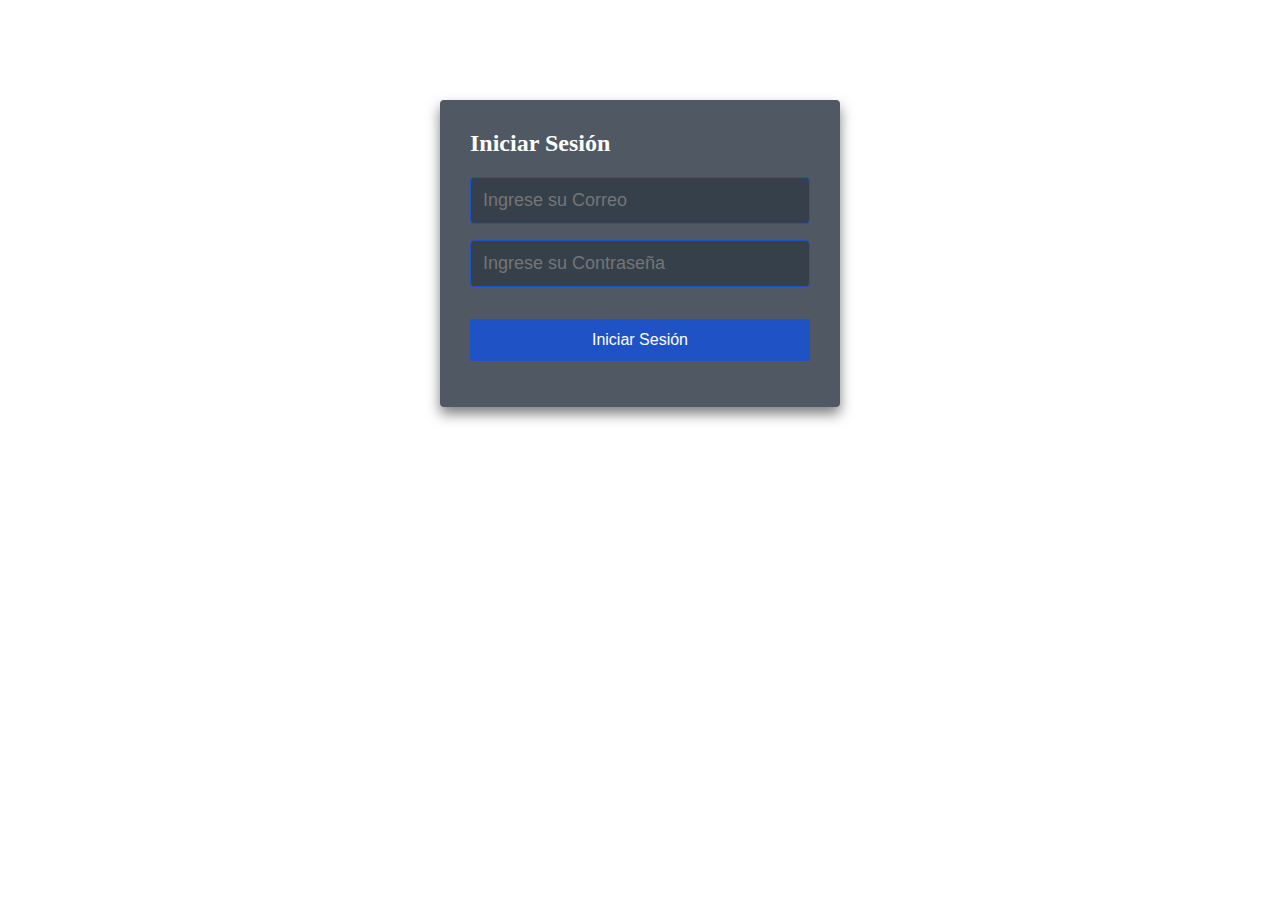
<file: index.html>
<!DOCTYPE html>
<html lang="en">
<head>
  <meta charset="UTF-8">
  <meta name="viewport" content="width=device-width, initial-scale=1.0">
  <meta http-equiv="X-UA-Compatible" content="ie=edge">
  <link rel="stylesheet" href="style.css">
  <title>Inicio de Sesión</title>
</head>
<body>
  <div id="contenido-inicio" style="display: block;">
    <section class="form-login">
      <h4>Iniciar Sesión</h4>
      <input class="controls" type="email" name="login-correo" id="login-correo" placeholder="Ingrese su Correo">
      <input class="controls" type="password" name="login-contrasena" id="login-contrasena" placeholder="Ingrese su Contraseña">
      <button class="botons" type="button" onclick="iniciarSesion()">Iniciar Sesión</button>
    </section>
  </div>
  
  <script>
    // Simulación de usuarios registrados
    const usuariosRegistrados = [
      { correo: "gredys@gmail.com", contrasena: "A98$te.23" }
    ];

    const passwordPattern = /^[a-zA-ZáàâäãåæçéèêëíìîïñóòôöõøúùûüýÿýźżšžÀÁÂÄÃÅÆÇÉÈÊËÍÌÎÏÑÓÒÔÖÕØÚÙÛÜÝŸŹŻŠŽ0-9\-!"#$%&()*,./:;?@[\]^_`{|}~+<=>]{6,}$/;

    function iniciarSesion() {
      var loginCorreo = document.getElementById("login-correo").value;
      var loginContrasena = document.getElementById("login-contrasena").value;

      // Buscar el usuario en la simulación de usuarios registrados
      const usuarioEncontrado = usuariosRegistrados.find(user =>
        user.correo === loginCorreo && passwordPattern.test(loginContrasena)
      );

      if (usuarioEncontrado) {
        // Redirigir a la biografía después de la autenticación exitosa
        window.location.href = "principal.html";
      } else {
        alert("Inicio de sesión incorrecto. Por favor, verifique sus credenciales.");
      }
    }
  </script>
</body>
</html>
</file>
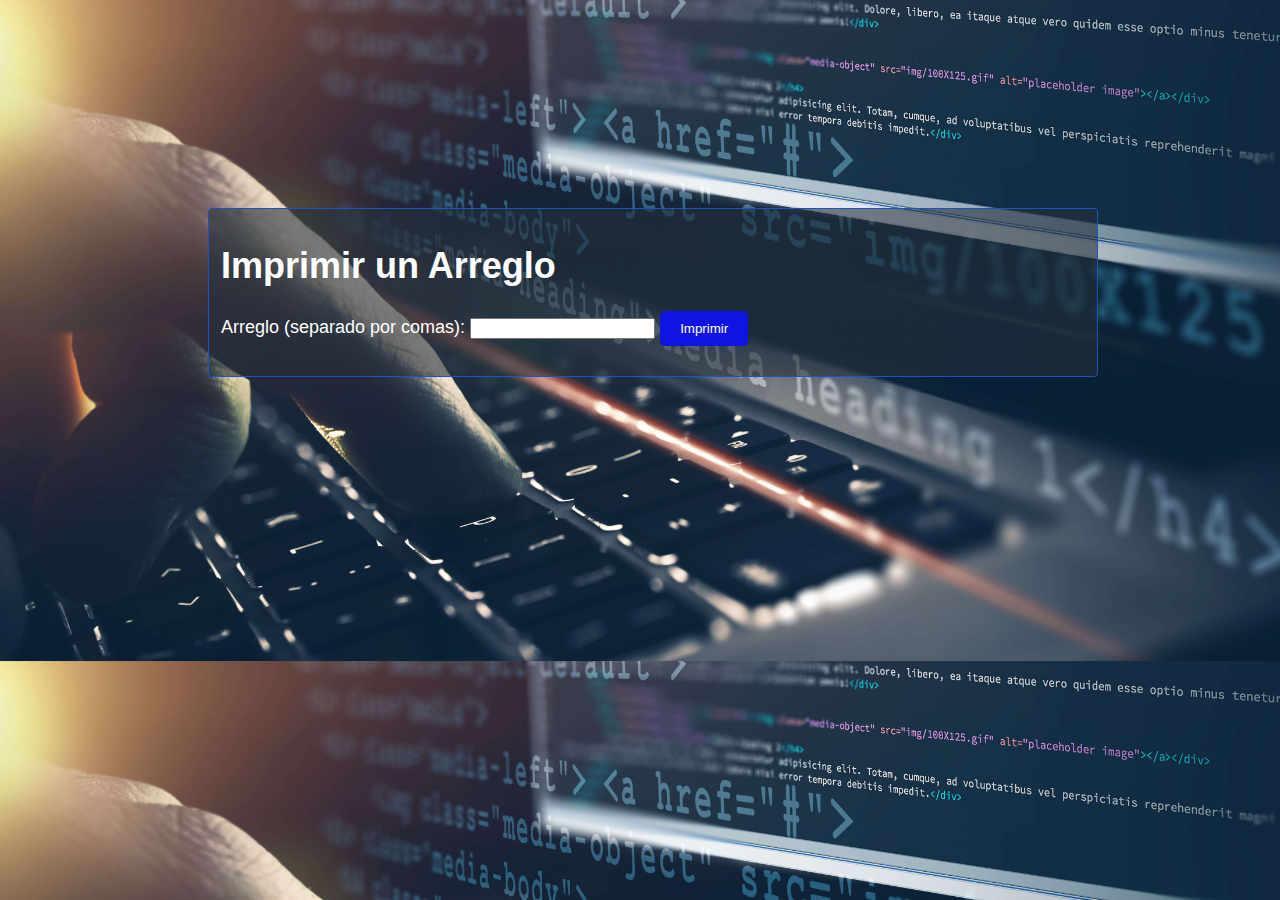
<file: arreglo.html>
<!DOCTYPE html>
<html lang="es">
<head>
  <meta charset="UTF-8">
  <title>Imprimir un Arreglo</title>
  <link rel="stylesheet" href="styleP.CSS">
</head>
<body>
  <div class="background-image">
    <div class="container">
      <section class="exercise-section">
        <div class="exercise">
          <h1>Imprimir un Arreglo</h1>
          <label for="arreglo">Arreglo (separado por comas):</label>
          <input type="text" id="arreglo">
          <button onclick="imprimirArreglo()">Imprimir</button>
          <ul id="resultadoArreglo" class="result-list"></ul>
        </div>
      </section>
    </div>
  </div>
  <script src="script.js"></script>
</body>
</html>
</file>
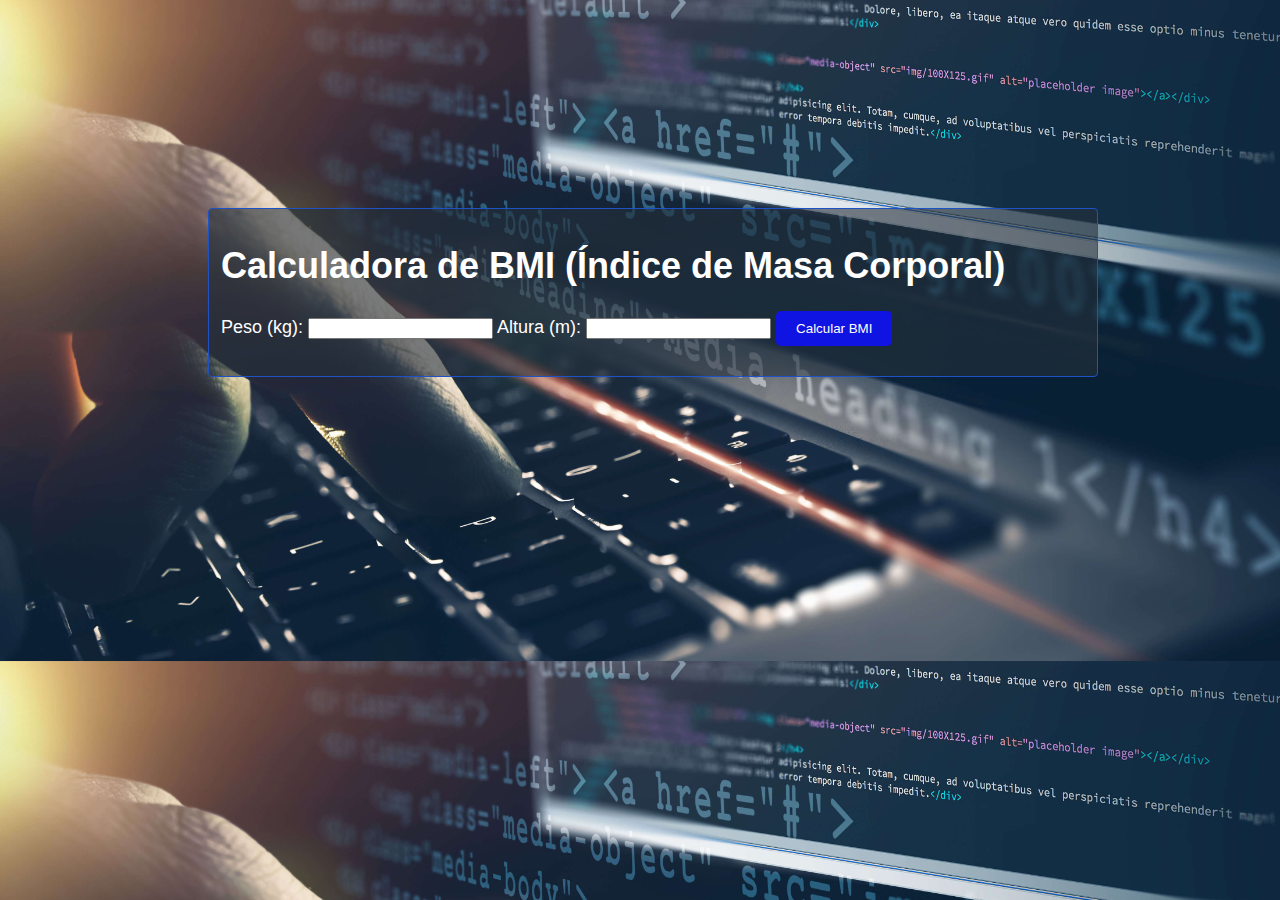
<file: BMI.html>
<!DOCTYPE html>
<html lang="es">
<head>
  <meta charset="UTF-8">
  <title>Calculadora BMI</title>
  <link rel="stylesheet" href="styleP.CSS">
</head>
<body>
  <div class="background-image">
    <div class="container">
      <section class="exercise-section">
        <div class="exercise">
          <h1>Calculadora de BMI (Índice de Masa Corporal)</h1>
          <label for="peso">Peso (kg):</label>
          <input type="number" id="peso" step="0.01">
          <label for="altura">Altura (m):</label>
          <input type="number" id="altura" step="0.01">
          <button onclick="calcularBMI()">Calcular BMI</button>
          <p id="resultadoBMI" class="result"></p>
        </div>
      </section>
    </div>
  </div>
  <script src="script.js"></script>
</body>
</html>
</file>
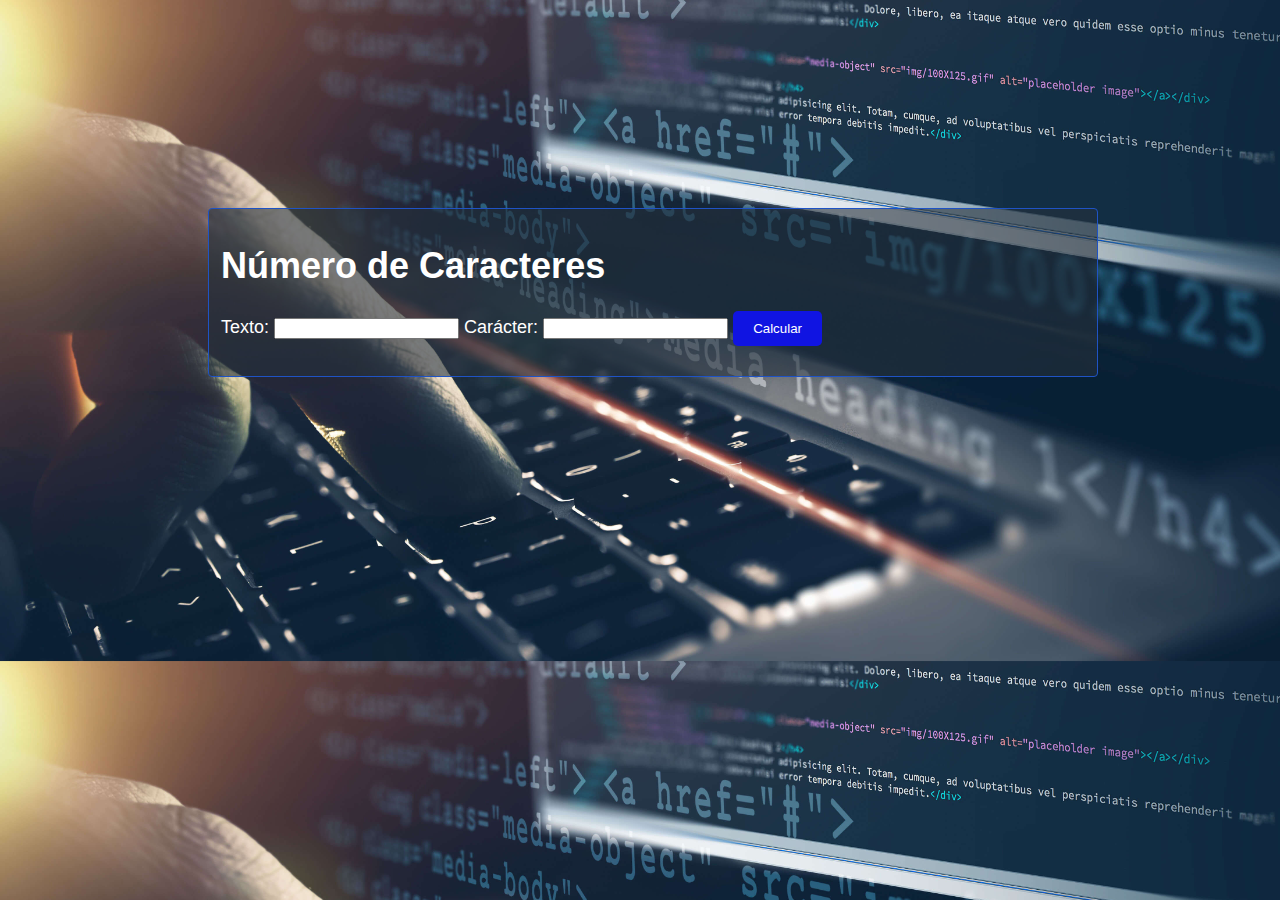
<file: caracteres.html>
<!DOCTYPE html>
<html lang="es">
<head>
  <meta charset="UTF-8">
  <title>Número de Caracteres</title>
  <link rel="stylesheet" href="styleP.CSS">
</head>
<body>
  <div class="background-image">
    <div class="container">
      <section class="exercise-section">
        <div class="exercise">
          <h1>Número de Caracteres</h1>
          <label for="texto">Texto:</label>
          <input type="text" id="texto">
          <label for="caracter">Carácter:</label>
          <input type="text" id="caracter" maxlength="1">
          <button onclick="calcularNumeroDeCaracteres()">Calcular</button>
          <p id="resultadoCaracteres" class="result"></p>
        </div>
      </section>
    </div>
  </div>
  <script src="script.js"></script>
</body>
</html>
</file>
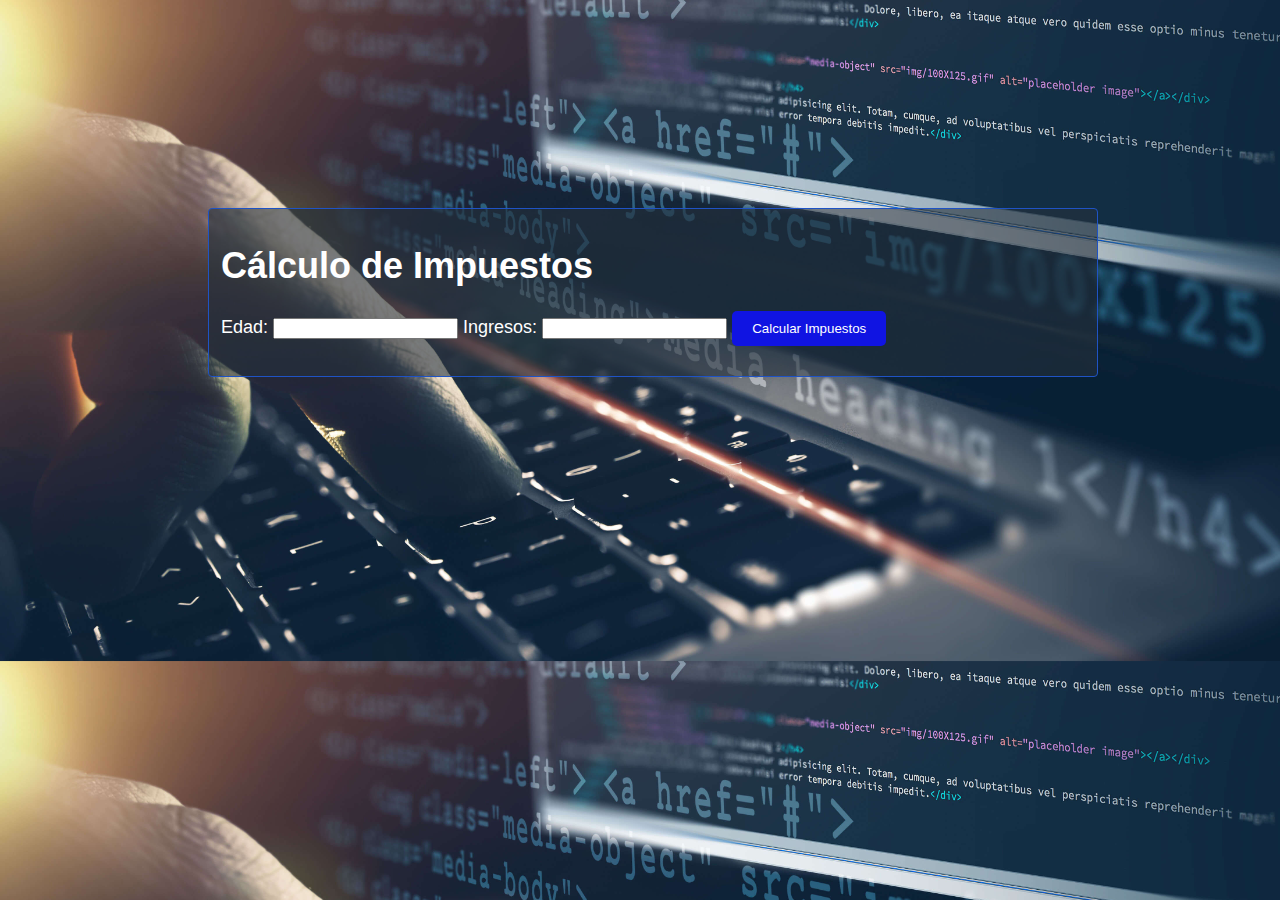
<file: impuestos.html>
<!DOCTYPE html>
<html lang="es">
<head>
  <meta charset="UTF-8">
  <title>Calculo de Impuestos</title>
  <link rel="stylesheet" href="styleP.CSS">
</head>
<body>
  <div class="background-image">
    <div class="container">
      <section class="exercise-section">
        <div class="exercise">
          <h1>Cálculo de Impuestos</h1>
          <label for="edad">Edad:</label>
          <input type="number" id="edad">
          <label for="ingresos">Ingresos:</label>
          <input type="number" id="ingresos">
          <button onclick="calcularImpuestos()">Calcular Impuestos</button>
          <p id="resultadoImpuestos" class="result"></p>
        </div>
      </section>
    </div>
  </div>
  <script src="script.js"></script>
</body>
</html>
</file>
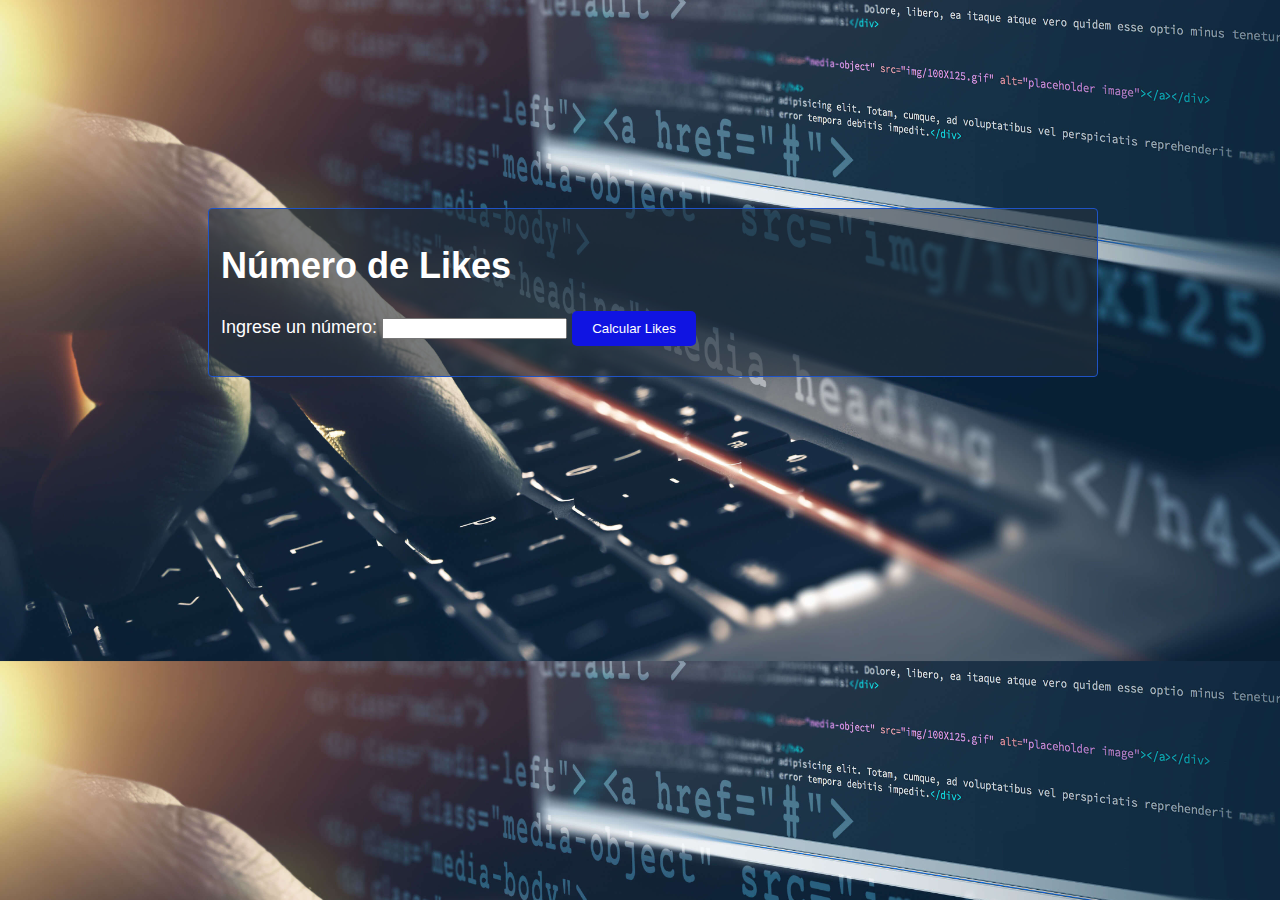
<file: Likes.html>
<!DOCTYPE html>
<html lang="es">
<head>
  <meta charset="UTF-8">
  <title>Número de Likes</title>
  <link rel="stylesheet" href="styleP.CSS">
</head>
<body>
  <div class="background-image">
    <div class="container">
      <section class="exercise-section">
        <div class="exercise">
          <h1>Número de Likes</h1>
          <label for="numero">Ingrese un número:</label>
          <input type="number" id="numero">
          <button onclick="calcularLikes()">Calcular Likes</button>
          <p id="resultadoLikes" class="result"></p>
        </div>
      </section>
    </div>
  </div>
  <script src="script.js"></script>
</body>
</html>
</file>
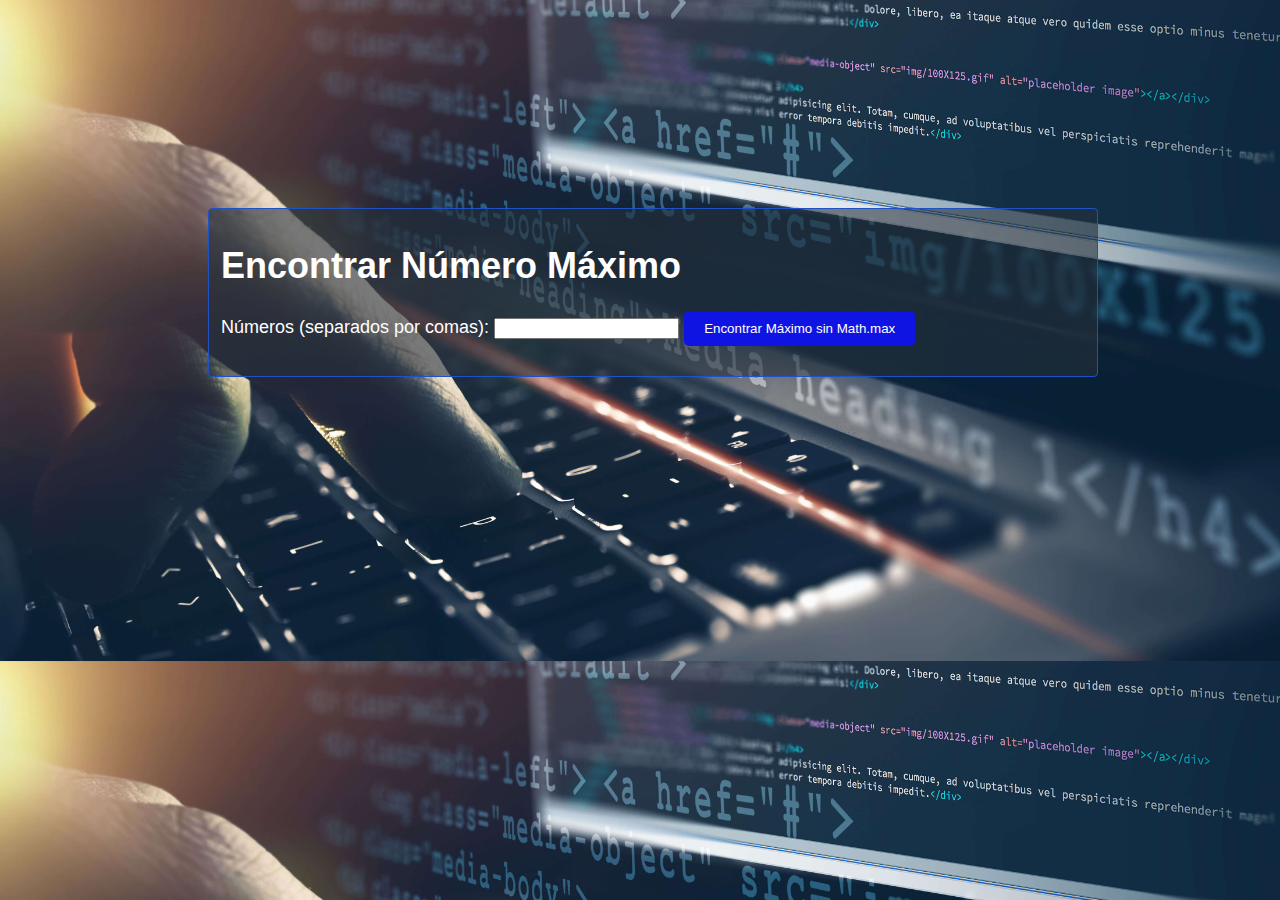
<file: max_sin_mat.html>
<!DOCTYPE html>
<html lang="es">
<head>
  <meta charset="UTF-8">
  <title>Encontrar Número Máximo</title>
  <link rel="stylesheet" href="styleP.CSS">
</head>
<body>
  <div class="background-image">
    <div class="container">
      <section class="exercise-section">
        <div class="exercise">
          <h1>Encontrar Número Máximo</h1>
          <label for="numeros">Números (separados por comas):</label>
          <input type="text" id="numeros">
          <button onclick="encontrarMaxSinMath()">Encontrar Máximo sin Math.max</button>
          <p id="resultadoMax" class="result"></p>
        </div>
      </section>
    </div>
  </div>
  <script src="script.js"></script>
</body>
</html>
</file>
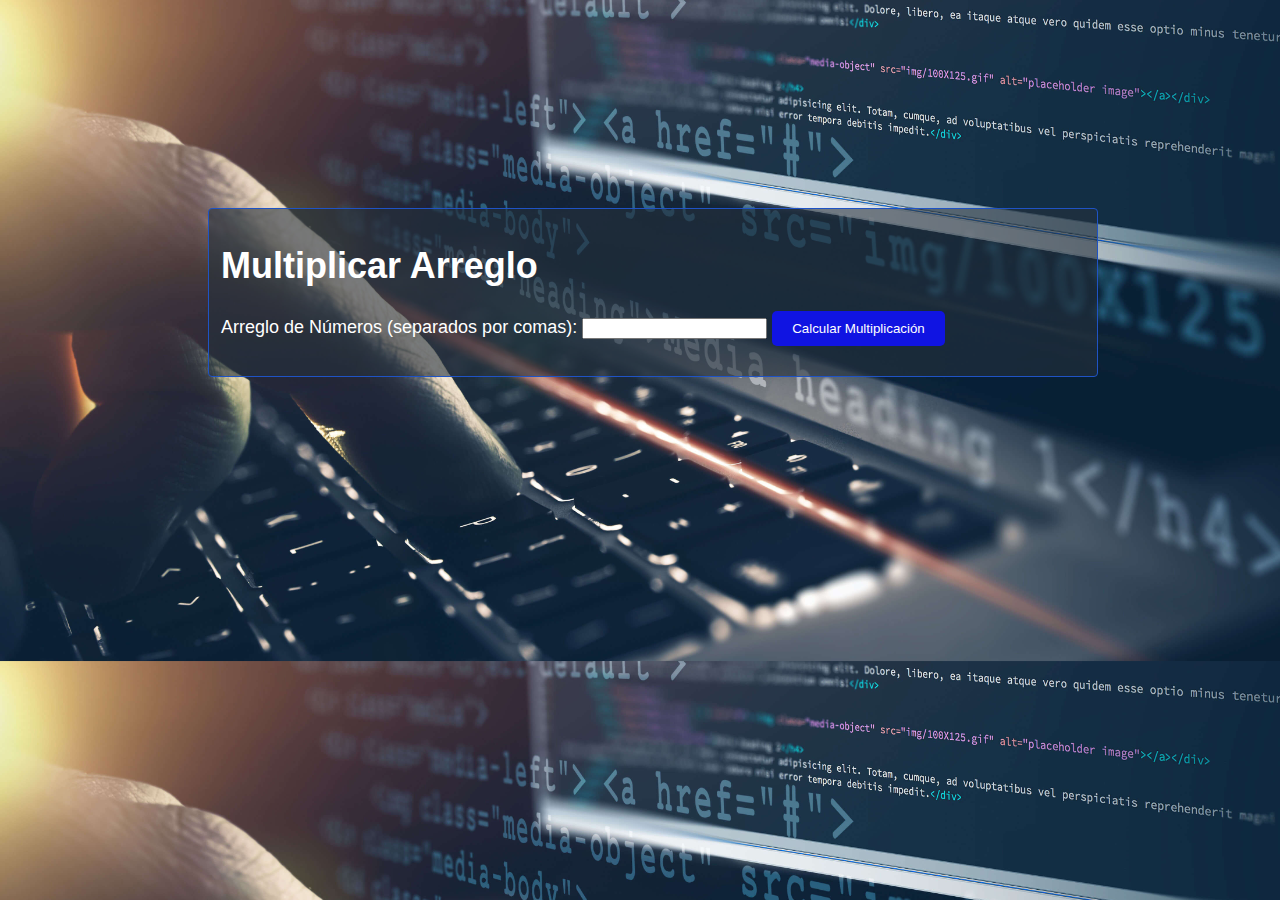
<file: multiplicacion.html>
<!DOCTYPE html>
<html lang="es">
<head>
  <meta charset="UTF-8">
  <title>Multiplicar Arreglo</title>
  <link rel="stylesheet" href="styleP.CSS">
</head>
<body>
  <div class="background-image">
    <div class="container">
      <section class="exercise-section">
        <div class="exercise">
          <h1>Multiplicar Arreglo</h1>
          <label for="arreglo">Arreglo de Números (separados por comas):</label>
          <input type="text" id="arreglo">
          <button onclick="multiplicarArreglo()">Calcular Multiplicación</button>
          <p id="resultadoMultiplicacion" class="result"></p>
        </div>
      </section>
    </div>
  </div>
  <script src="script.js"></script>
</body>
</html>
</file>
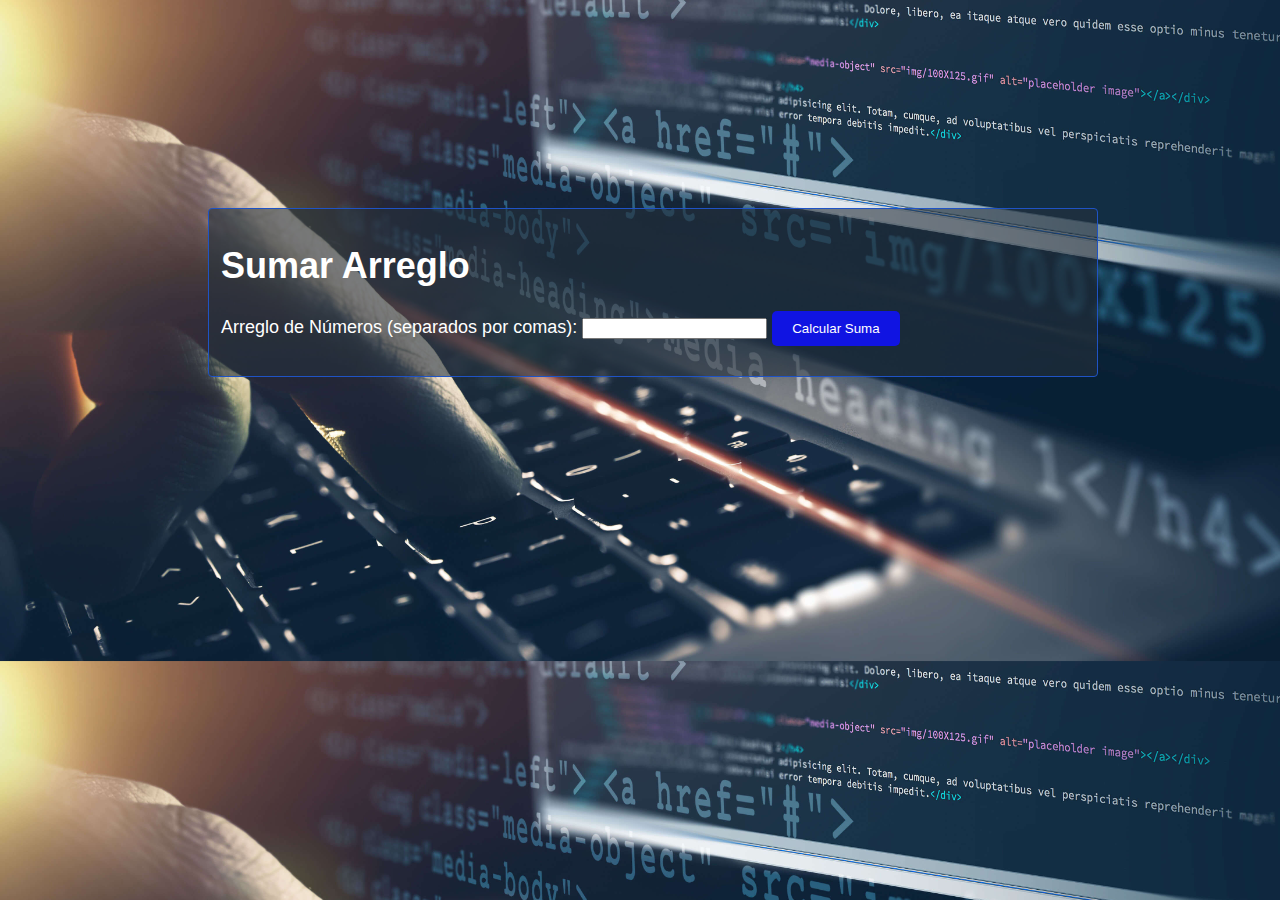
<file: suma.html>
<!DOCTYPE html>
<html lang="es">
<head>
  <meta charset="UTF-8">
  <title>Sumar Arreglo</title>
  <link rel="stylesheet" href="styleP.CSS">
</head>
<body>
  <div class="background-image">
    <div class="container">
      <section class="exercise-section">
        <div class="exercise">
          <h1>Sumar Arreglo</h1>
          <label for="arreglo">Arreglo de Números (separados por comas):</label>
          <input type="text" id="arreglo">
          <button onclick="sumarArreglo()">Calcular Suma</button>
          <p id="resultadoSuma" class="result"></p>
        </div>
      </section>
    </div>
  </div>
  <script src="script.js"></script>
</body>
</html>
</file>
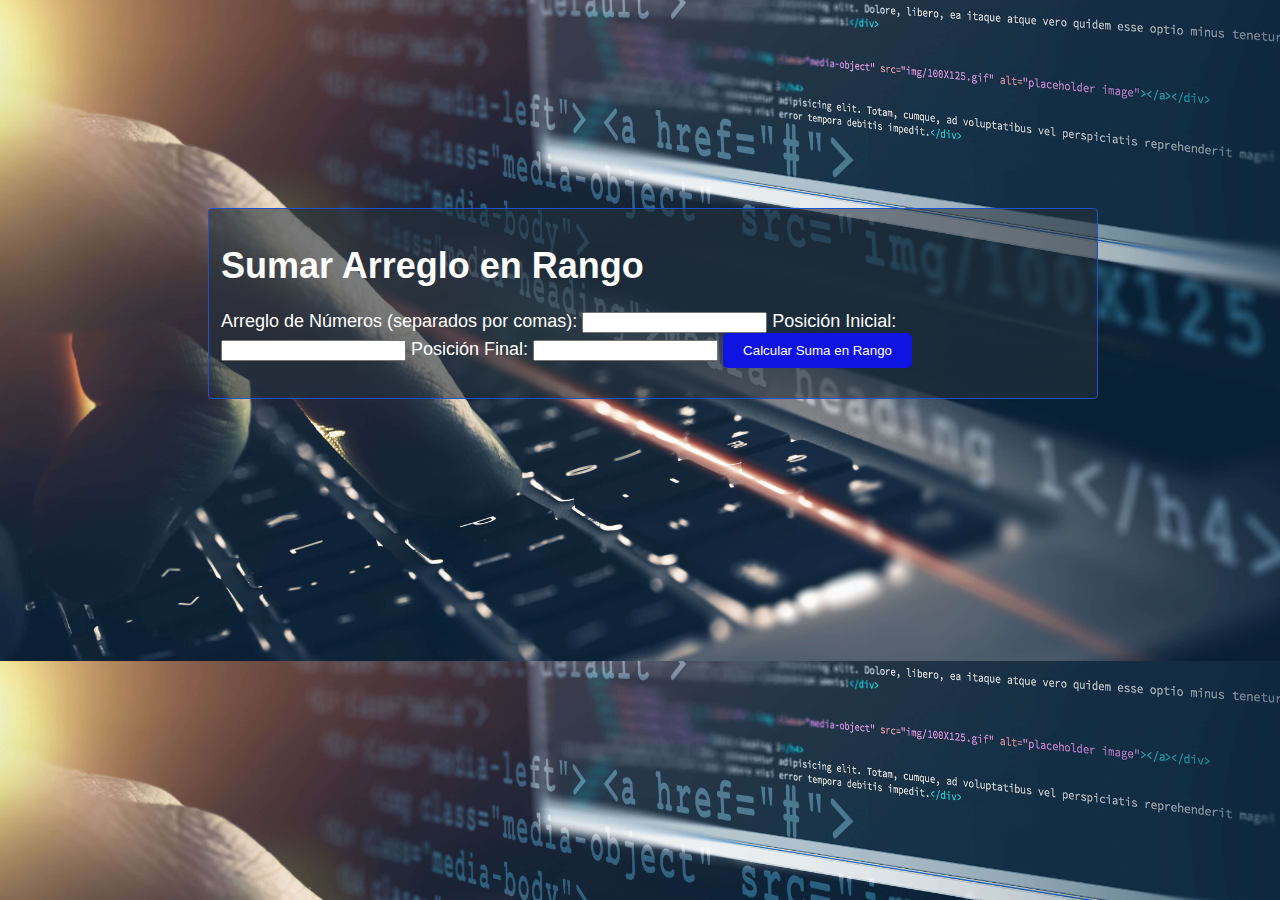
<file: suma_rango.html>
<!DOCTYPE html>
<html lang="es">
<head>
  <meta charset="UTF-8">
  <title>Sumar Arreglo en Rango</title>
  <link rel="stylesheet" href="styleP.CSS">
</head>
<body>
  <div class="background-image">
    <div class="container">
      <section class="exercise-section">
        <div class="exercise">
          <h1>Sumar Arreglo en Rango</h1>
          <label for="arreglo">Arreglo de Números (separados por comas):</label>
          <input type="text" id="arreglo">
          <label for="inicio">Posición Inicial:</label>
          <input type="number" id="inicio">
          <label for="fin">Posición Final:</label>
          <input type="number" id="fin">
          <button onclick="sumarArregloRango()">Calcular Suma en Rango</button>
          <p id="resultadoSumaRango" class="result"></p>
        </div>
      </section>
    </div>
  </div>
  <script src="script.js"></script>
</body>
</html>
</file>
<file: style.css>
* {
  margin: 0;
  padding: 0;
  box-sizing: border-box;
}

body {
  background-image: url('https://www.ionos.mx/digitalguide/fileadmin/DigitalGuide/Teaser/web-development-t.jpg');
  background-size: cover;
  background-repeat: no-repeat;
  background-attachment: fixed;
  font-family: 'calibri';
}

.form-login {
  width: 400px;
  background: rgba(36, 48, 60, 0.8);
  padding: 30px;
  margin: auto;
  margin-top: 100px;
  border-radius: 4px;
  color: white;
  box-shadow: 0 7px 13px rgba(0, 0, 0, 0.5);


}
.form-login h4 {
  font-size: 24px;
  margin-bottom: 20px;
}

.controls {
  width: 100%;
  background: rgba(36, 48, 60, 0.6);
  padding: 12px;
  border-radius: 4px;
  margin-bottom: 16px;
  border: 1px solid #1f53c5;
  font-size: 18px;
  color: white;
}

.form-login p {
  height: 40px;
  text-align: center;
  font-size: 18px;
  line-height: 40px;
}

.form-login a {
  color: #1f53c5;
  text-decoration: none;
}


.form-login .botons {
  width: 100%;
  background: #1f53c5;
  border: none;
  padding: 12px;
  color: white;
  margin: 16px 0;
  font-size: 16px;
   cursor: pointer;
  transition: background-color 0.3s ease;
}
</file>
<file: styleP.CSS>
body {
  font-family: Arial, sans-serif;
  margin: center;
  padding: 0;
  background-color: #f9f9f9;
  background-image: url("AdobeStock_126016889apaisado.jpg");
  background-repeat: repeat;
  background-size: cover;
}

.container {
  max-width: 1200px;
  margin: 0 auto;
  padding: 200px;
}

.header {
  width:  1000 ;
  background: rgba(36, 48, 60, 0.8);
  padding: 30px;
  margin: auto;
  margin-top: 100px;
  border-radius: 4px;
  color: white;
  box-shadow: 0 7px 13px rgba(0, 0, 0, 0.5);
}

.exercise {
  
    width: 100%;
    background: rgba(36, 48, 60, 0.6);
    padding: 12px;
    border-radius: 4px;
    margin-bottom: 16px;
    border: 1px solid #1f53c5;
    font-size: 18px;
    color: white;
  
}

input,
button {
  display: ruby-base-container;
  margin: 1 auto 1px;
}

button {
  background-color: #1014e2;
  color: #fff;
  padding: 10px 20px;
  border: none;
  border-radius: 5px;
  cursor: pointer;
}

button:hover {
  background-color: #1014e2;
}

p {
  text-align: center;
  color: #f7f7f7;
  font-weight: bold;
}
</file>
